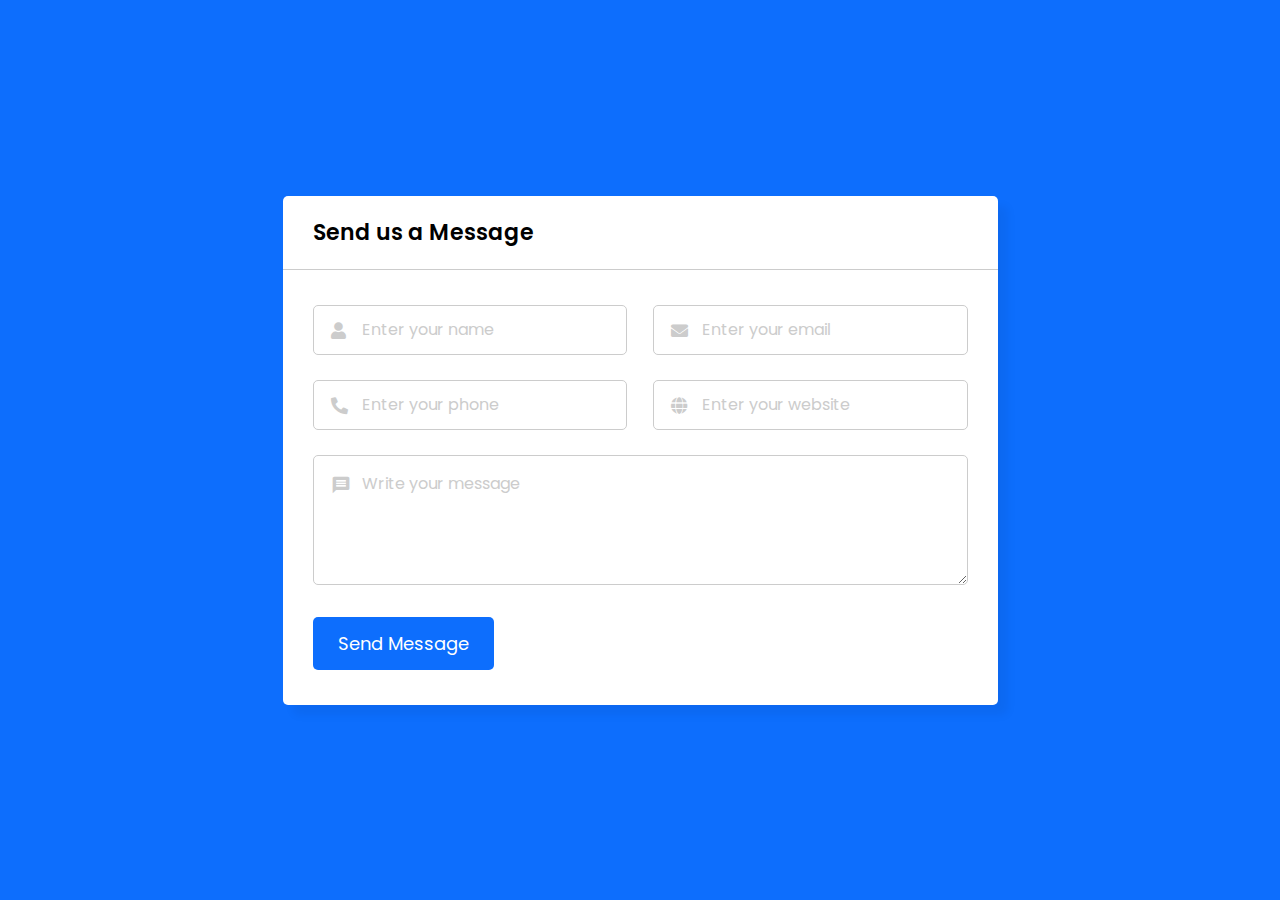
<file: contacts.html>
<!DOCTYPE html>
<!-- Coding By CodingNepal - youtube.com/codingnepal -->
<html lang="en">
<head>
  <meta charset="UTF-8">
  <meta name="viewport" content="width=device-width, initial-scale=1.0">
  <title>Contact Form in PHP | CodingNepal</title>
  <link rel="stylesheet" href="style3.css">
  <link rel="stylesheet" href="https://fonts.googleapis.com/icon?family=Material+Icons">
  <link rel="stylesheet" href="https://cdnjs.cloudflare.com/ajax/libs/font-awesome/5.15.3/css/all.min.css"/>
</head>
<body>
  <div class="wrapper">
    <header>Send us a Message</header>
    <form action="#">
      <div class="dbl-field">
        <div class="field">
          <input type="text" name="name" placeholder="Enter your name">
          <i class='fas fa-user'></i>
        </div>
        <div class="field">
          <input type="text" name="email" placeholder="Enter your email">
          <i class='fas fa-envelope'></i>
        </div>
      </div>
      <div class="dbl-field">
        <div class="field">
          <input type="text" name="phone" placeholder="Enter your phone">
          <i class='fas fa-phone-alt'></i>
        </div>
        <div class="field">
          <input type="text" name="website" placeholder="Enter your website">
          <i class='fas fa-globe'></i>
        </div>
      </div>
      <div class="message">
        <textarea placeholder="Write your message" name="message"></textarea>
        <i class="material-icons">message</i>
      </div>
      <div class="button-area">
        <button type="submit">Send Message</button>
        <span></span>
      </div>
    </form>
  </div>

  <script src="script.js"></script>

</body>
</html>
</file>
<file: style3.css>
/* Import Google font - Poppins */
@import url('https://fonts.googleapis.com/css2?family=Poppins:wght@400;500;600&display=swap');
*{
  margin: 0;
  padding: 0;
  box-sizing: border-box;
  font-family: "Poppins", sans-serif;
}
body{
  display: flex;
  padding: 0 10px;
  min-height: 100vh;
  background: #0D6EFD;
  align-items: center;
  justify-content: center;
}
::selection{
  color: #fff;
  background: #0D6EFD;
}
.wrapper{
  width: 715px;
  background: #fff;
  border-radius: 5px;
  box-shadow: 10px 10px 10px rgba(0,0,0,0.05);
}
.wrapper header{
  font-size: 22px;
  font-weight: 600;
  padding: 20px 30px;
  border-bottom: 1px solid #ccc;
}
.wrapper form{
  margin: 35px 30px;
}
.wrapper form.disabled{
  pointer-events: none;
  opacity: 0.7;
}
form .dbl-field{
  display: flex;
  margin-bottom: 25px;
  justify-content: space-between;
}
.dbl-field .field{
  height: 50px;
  display: flex;
  position: relative;
  width: calc(100% / 2 - 13px);
}
.wrapper form i{
  position: absolute;
  top: 50%;
  left: 18px;
  color: #ccc;
  font-size: 17px;
  pointer-events: none;
  transform: translateY(-50%);
}
form .field input,
form .message textarea{
  width: 100%;
  height: 100%;
  outline: none;
  padding: 0 18px 0 48px;
  font-size: 16px;
  border-radius: 5px;
  border: 1px solid #ccc;
}
.field input::placeholder,
.message textarea::placeholder{
  color: #ccc;
}
.field input:focus,
.message textarea:focus{
  padding-left: 47px;
  border: 2px solid #0D6EFD;
}
.field input:focus ~ i,
.message textarea:focus ~ i{
  color: #0D6EFD;
}
form .message{
  position: relative;
}
form .message i{
  top: 30px;
  font-size: 20px;
}
form .message textarea{
  min-height: 130px;
  max-height: 230px;
  max-width: 100%;
  min-width: 100%;
  padding: 15px 20px 0 48px;
}
form .message textarea::-webkit-scrollbar{
  width: 0px;
}
.message textarea:focus{
  padding-top: 14px;
}
form .button-area{
  margin: 25px 0;
  display: flex;
  align-items: center;
}
.button-area button{
  color: #fff;
  border: none;
  outline: none;
  font-size: 18px;
  cursor: pointer;
  border-radius: 5px;
  padding: 13px 25px;
  background: #0D6EFD;
  transition: background 0.3s ease;
}
.button-area button:hover{
  background: #025ce3;
}
.button-area span{
  font-size: 17px;
  margin-left: 30px;
  display: none;
}
@media (max-width: 600px){
  .wrapper header{
    text-align: center;
  }
  .wrapper form{
    margin: 35px 20px;
  }
  form .dbl-field{
    flex-direction: column;
    margin-bottom: 0px;
  }
  form .dbl-field .field{
    width: 100%;
    height: 45px;
    margin-bottom: 20px;
  }
  form .message textarea{
    resize: none;
  }
  form .button-area{
    margin-top: 20px;
    flex-direction: column;
  }
  .button-area button{
    width: 100%;
    padding: 11px 0;
    font-size: 16px;
  }
  .button-area span{
    margin: 20px 0 0;
    text-align: center;
  }
}
</file>
